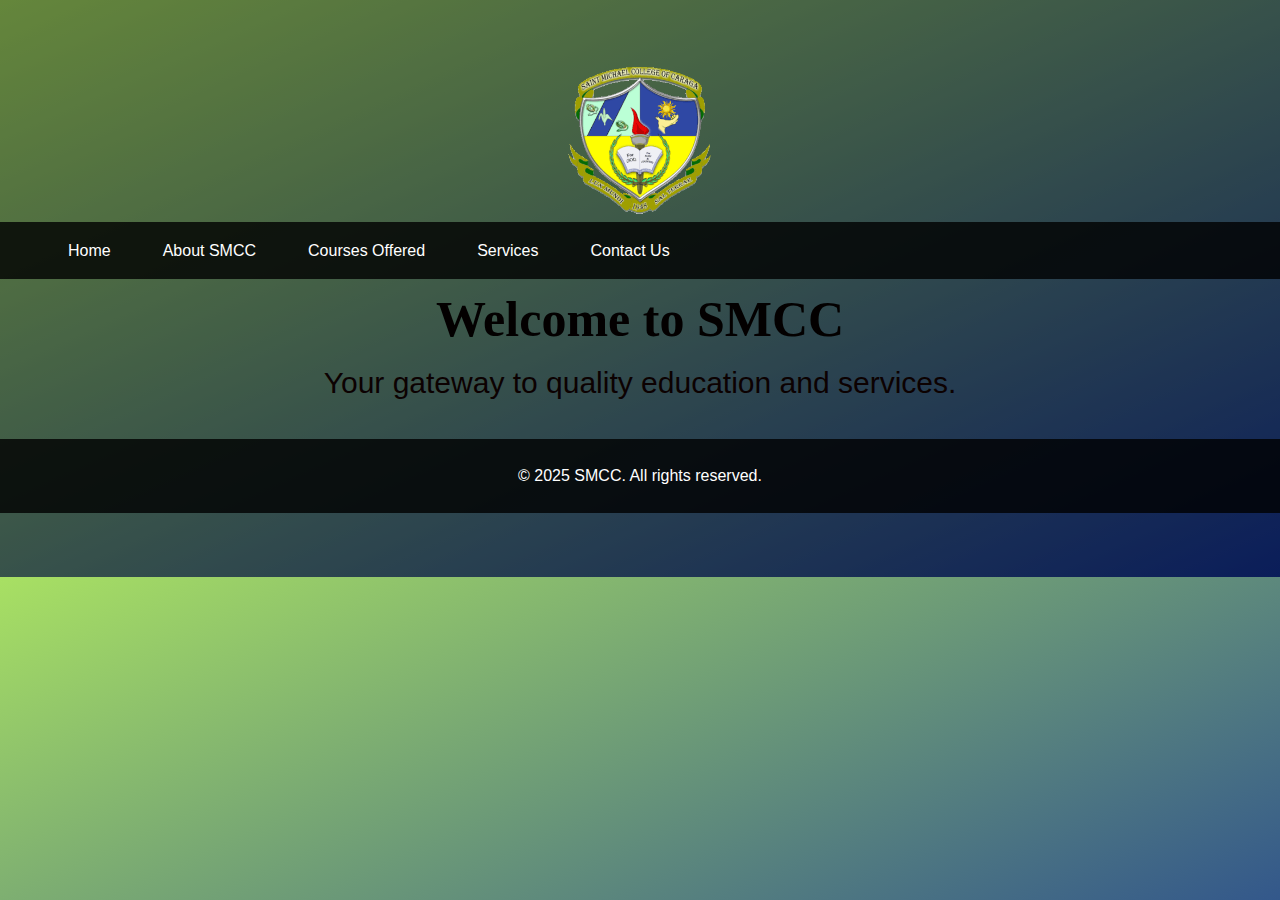
<file: index.html>
<!DOCTYPE html>
<html lang="en">
<head>
  <meta charset="UTF-8">
  <meta name="viewport" content="width=device-width, initial-scale=1.0">
  
  <title>SMCC Website</title>
  <link rel="stylesheet" href="style.css">

</head>
<body>
  <header>
    <img src="Smcc_logo.gif" alt="logo" width="150" height="150"> 
    <nav class="nav">
      <ul>
        <li><a href="index.html">Home</a></li>
        <li><a href="about.html">About SMCC</a></li>
        <li><a href="courses.html">Courses Offered</a></li>
        <li><a href="service.html">Services</a></li>
        <li><a href="contact.html">Contact Us</a></li>
      </ul>
    </nav>

  <div id="home">
    <h1 class="h1home">Welcome to SMCC</h1>
    <p class="pHOME">Your gateway to quality education and services.</p>
    </div>






  <footer>
    <p>&copy; 2025 SMCC. All rights reserved.</p>
  </footer>
</body>
</html>
</file>
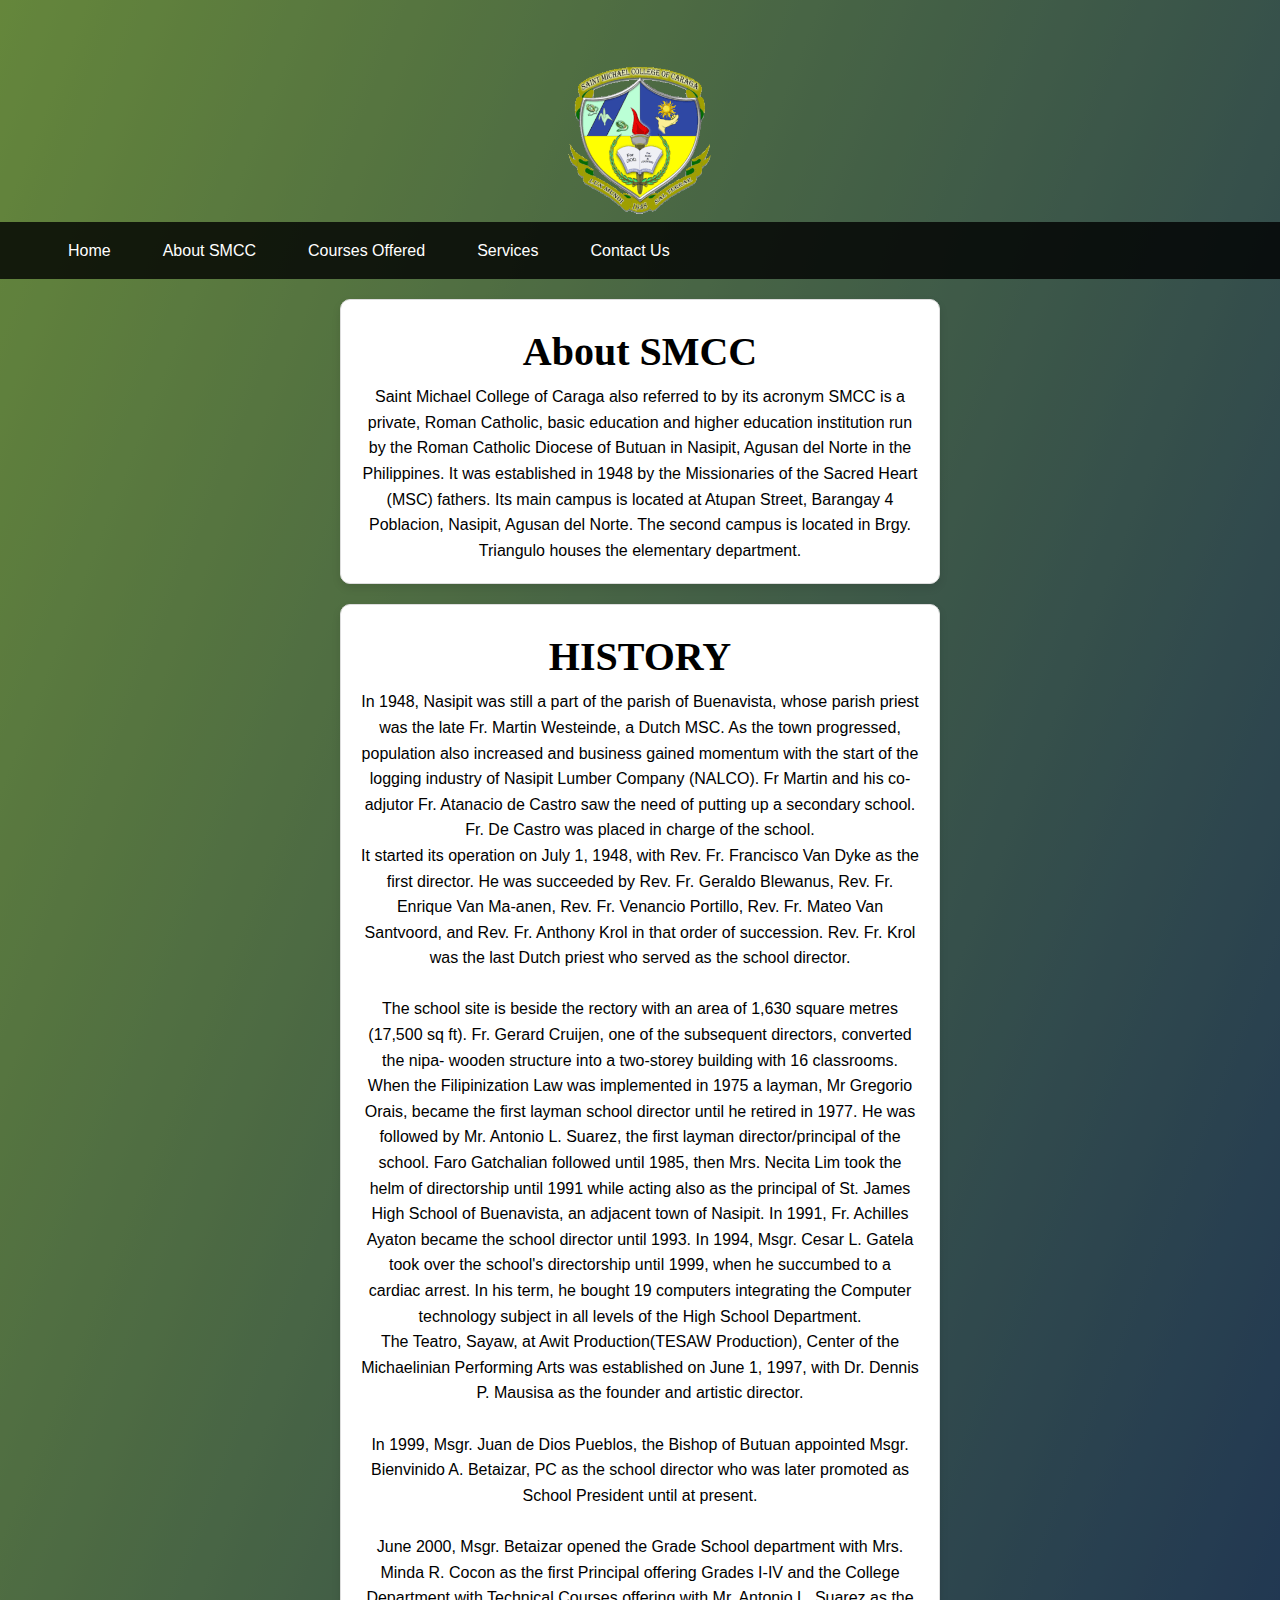
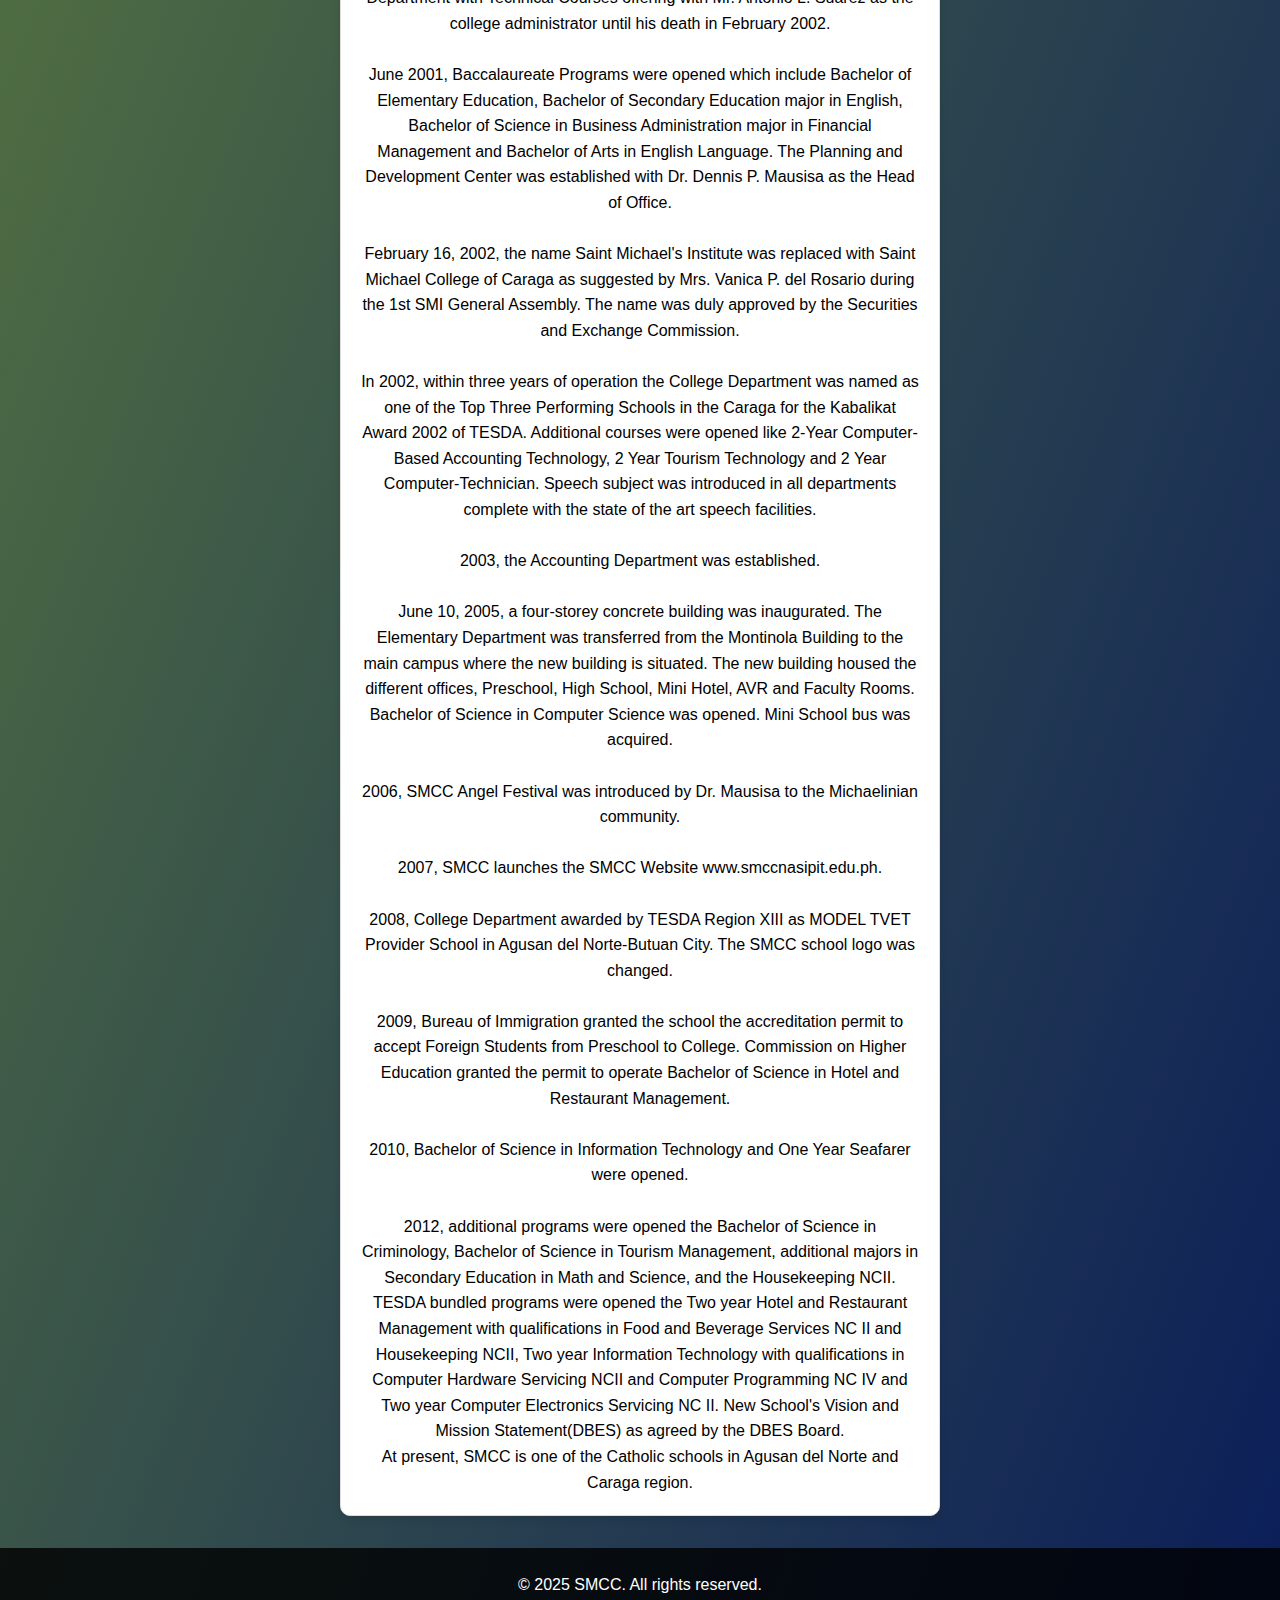
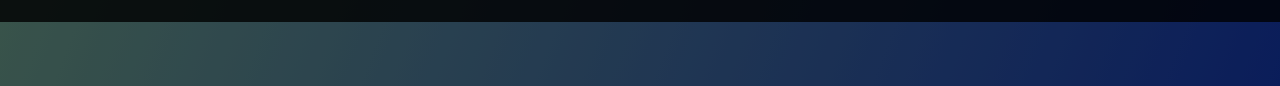
<file: about.html>
<!DOCTYPE html>
<html lang="en">
<head>
  <meta charset="UTF-8">
  <meta name="viewport" content="width=device-width, initial-scale=1.0">
  
  <title>SMCC Website</title>
  <link rel="stylesheet" href="style.css">

</head>
<body>
  <header>
    <img src="Smcc_logo.gif" alt="logo" width="150" height="150"> 
    <nav class="nav">
      <ul>
        <li><a href="index.html">Home</a></li>
        <li><a href="about.html">About SMCC</a></li>
        <li><a href="courses.html">Courses Offered</a></li>
        <li><a href="service.html">Services</a></li>
        <li><a href="contact.html">Contact Us</a></li>
      </ul>
    </nav>

  <div id="home">
    <div class="paper-style">
    <h1 class="h1">About SMCC</h1>
    <p class="p">Saint Michael College of Caraga also referred to by its acronym SMCC is a private, Roman Catholic, basic education and higher education institution run by the Roman Catholic Diocese of Butuan in Nasipit, Agusan del Norte in the Philippines. It was established in 1948 by the Missionaries of the Sacred Heart (MSC) fathers. Its main campus is located at Atupan Street, Barangay 4 Poblacion, Nasipit, Agusan del Norte. The second campus is located in Brgy. Triangulo houses the elementary department.</p>
    </div>
    <div class="paper-style">
    <h1 class="h1">HISTORY</h1>
    <p class="p"> In 1948, Nasipit was still a part of the parish of Buenavista, whose parish priest was the late Fr. Martin Westeinde, a Dutch MSC. As the town progressed, population also increased and business gained momentum with the start of the logging industry of Nasipit Lumber Company (NALCO). Fr Martin and his co-adjutor Fr. Atanacio de Castro saw the need of putting up a secondary school. Fr. De Castro was placed in charge of the school.

       <br> It started its operation on July 1, 1948, with Rev. Fr. Francisco Van Dyke as the first director. He was succeeded by Rev. Fr. Geraldo Blewanus, Rev. Fr. Enrique Van Ma-anen, Rev. Fr. Venancio Portillo, Rev. Fr. Mateo Van Santvoord, and Rev. Fr. Anthony Krol in that order of succession. Rev. Fr. Krol was the last Dutch priest who served as the school director. <br>
        
       <br> The school site is beside the rectory with an area of 1,630 square metres (17,500 sq ft). Fr. Gerard Cruijen, one of the subsequent directors, converted the nipa- wooden structure into a two-storey building with 16 classrooms.<br>
        
        When the Filipinization Law was implemented in 1975 a layman, Mr Gregorio Orais, became the first layman school director until he retired in 1977. He was followed by Mr. Antonio L. Suarez, the first layman director/principal of the school. Faro Gatchalian followed until 1985, then Mrs. Necita Lim took the helm of directorship until 1991 while acting also as the principal of St. James High School of Buenavista, an adjacent town of Nasipit. In 1991, Fr. Achilles Ayaton became the school director until 1993. In 1994, Msgr. Cesar L. Gatela took over the school's directorship until 1999, when he succumbed to a cardiac arrest. In his term, he bought 19 computers integrating the Computer technology subject in all levels of the High School Department.
        
       
       <br> The Teatro, Sayaw, at Awit Production(TESAW Production), Center of the Michaelinian Performing Arts was established on June 1, 1997, with Dr. Dennis P. Mausisa as the founder and artistic director. <br>

        
        <br> In 1999, Msgr. Juan de Dios Pueblos, the Bishop of Butuan appointed Msgr. Bienvinido A. Betaizar, PC as the school director who was later promoted as School President until at present. <br>
        
        <br>June 2000, Msgr. Betaizar opened the Grade School department with Mrs. Minda R. Cocon as the first Principal offering Grades I-IV and the College Department with Technical Courses offering with Mr. Antonio L. Suarez as the college administrator until his death in February 2002. <br>
        
       <br> June 2001, Baccalaureate Programs were opened which include Bachelor of Elementary Education, Bachelor of Secondary Education major in English, Bachelor of Science in Business Administration major in Financial Management and Bachelor of Arts in English Language. The Planning and Development Center was established with Dr. Dennis P. Mausisa as the Head of Office. <br>
        
       <br> February 16, 2002, the name Saint Michael's Institute was replaced with Saint Michael College of Caraga as suggested by Mrs. Vanica P. del Rosario during the 1st SMI General Assembly. The name was duly approved by the Securities and Exchange Commission. <br>
        
       <br> In 2002, within three years of operation the College Department was named as one of the Top Three Performing Schools in the Caraga for the Kabalikat Award 2002 of TESDA. Additional courses were opened like 2-Year Computer-Based Accounting Technology, 2 Year Tourism Technology and 2 Year Computer-Technician. Speech subject was introduced in all departments complete with the state of the art speech facilities. <br>
        
       <br> 2003, the Accounting Department was established. <br>
        
       <br> June 10, 2005, a four-storey concrete building was inaugurated. The Elementary Department was transferred from the Montinola Building to the main campus where the new building is situated. The new building housed the different offices, Preschool, High School, Mini Hotel, AVR and Faculty Rooms. Bachelor of Science in Computer Science was opened. Mini School bus was acquired. <br>
        
       <br> 2006, SMCC Angel Festival was introduced by Dr. Mausisa to the Michaelinian community. <br>
        
       <br> 2007, SMCC launches the SMCC Website www.smccnasipit.edu.ph. <br>
        
       <br> 2008, College Department awarded by TESDA Region XIII as MODEL TVET Provider School in Agusan del Norte-Butuan City. The SMCC school logo was changed. <br>
        
       <br> 2009, Bureau of Immigration granted the school the accreditation permit to accept Foreign Students from Preschool to College. Commission on Higher Education granted the permit to operate Bachelor of Science in Hotel and Restaurant Management. <br>
        
        <br> 2010, Bachelor of Science in Information Technology and One Year Seafarer were opened.<br>
        
        <br>2012, additional programs were opened the Bachelor of Science in Criminology, Bachelor of Science in Tourism Management, additional majors in Secondary Education in Math and Science, and the Housekeeping NCII. TESDA bundled programs were opened the Two year Hotel and Restaurant Management with qualifications in Food and Beverage Services NC II and Housekeeping NCII, Two year Information Technology with qualifications in Computer Hardware Servicing NCII and Computer Programming NC IV and Two year Computer Electronics Servicing NC II. New School's Vision and Mission Statement(DBES) as agreed by the DBES Board. <br>
        
        At present, SMCC is one of the Catholic schools in Agusan del Norte and Caraga region. </p>
  </div>

  <footer>
    <p>&copy; 2025 SMCC. All rights reserved.</p>
  </footer>
</body>
</html>
</file>
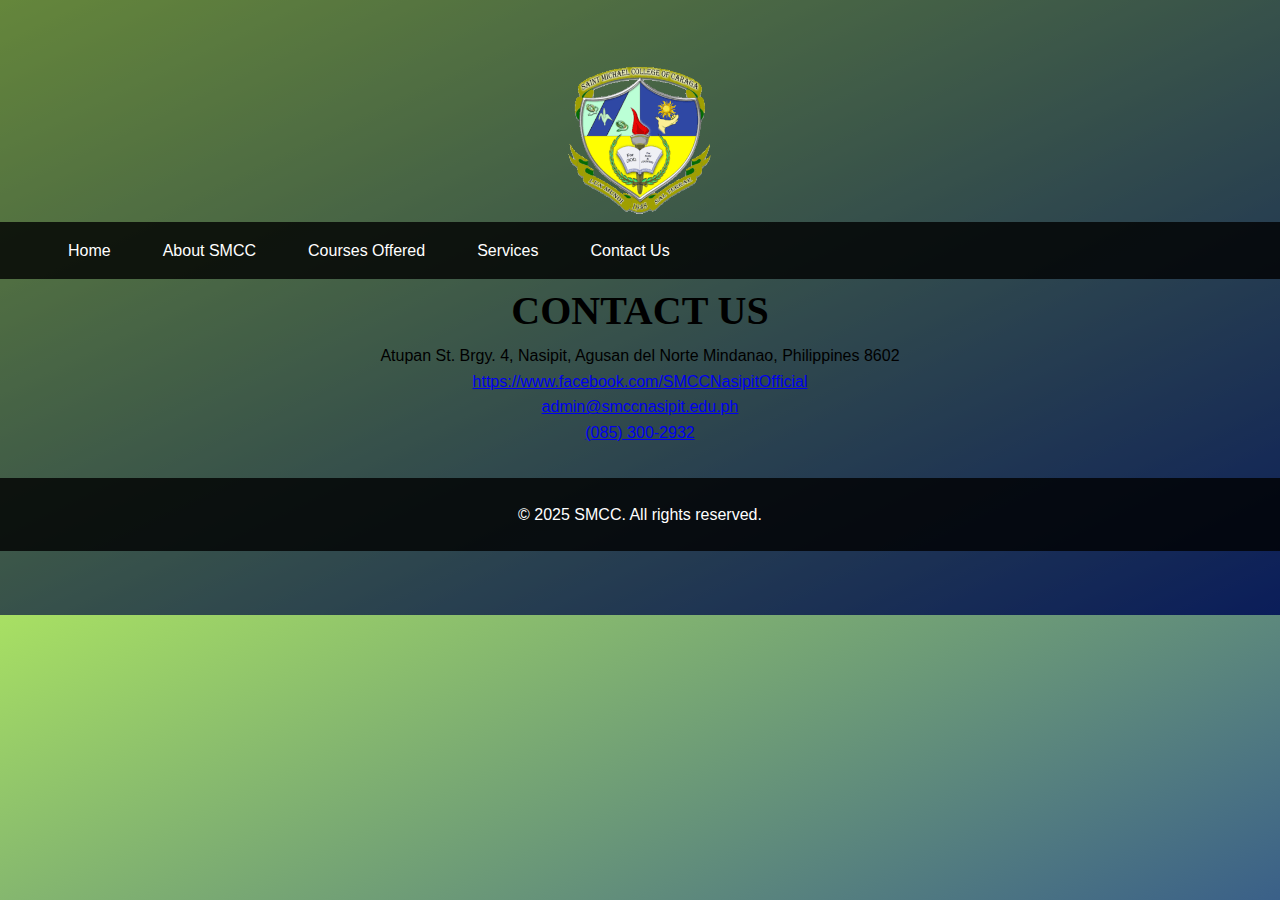
<file: contact.html>
<!DOCTYPE html>
<html lang="en">
<head>
  <meta charset="UTF-8">
  <meta name="viewport" content="width=device-width, initial-scale=1.0">
  
  <title>SMCC Website</title>
  <link rel="stylesheet" href="style.css">

</head>
<body>
  <header>
    <img src="Smcc_logo.gif" alt="logo" width="150" height="150"> 
    <nav class="nav">
      <ul>
        <li><a href="index.html">Home</a></li>
        <li><a href="about.html">About SMCC</a></li>
        <li><a href="courses.html">Courses Offered</a></li>
        <li><a href="service.html">Services</a></li>
        <li><a href="contact.html">Contact Us</a></li>
      </ul>
    </nav>

  <div id="Contact">
    <h1 class="h1">CONTACT US</h1>
    <p class="p">Atupan St. Brgy. 4, Nasipit, Agusan del Norte Mindanao, Philippines 8602</p>
    <a href="https://www.facebook.com/SMCCNasipitOfficial">https://www.facebook.com/SMCCNasipitOfficial</a>
    <P><a href="admin@smccnasipit.edu.ph">admin@smccnasipit.edu.ph</a></P>
     <P><a href="(085) 300-2932">(085) 300-2932</a></P>
  </div>


  <footer>
    <p>&copy; 2025 SMCC. All rights reserved.</p>
  </footer>
</body>
</html>
</file>
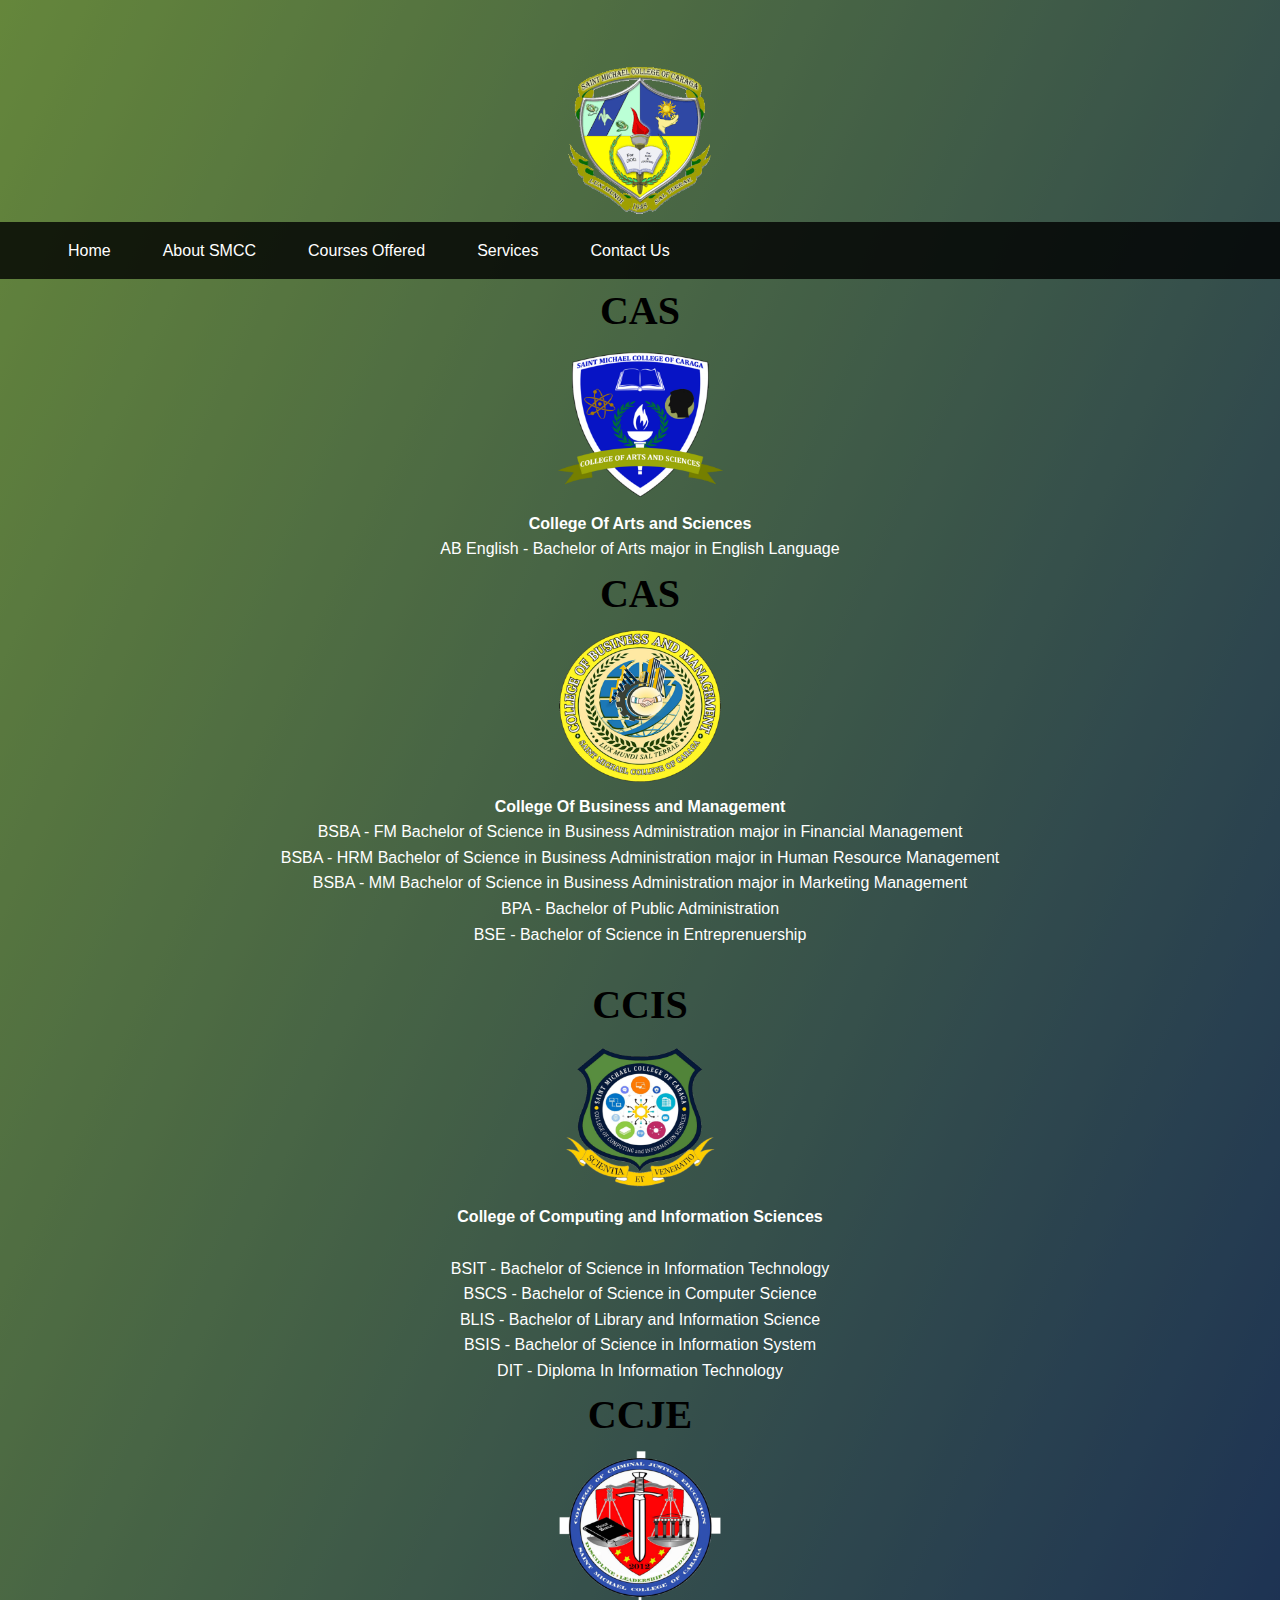
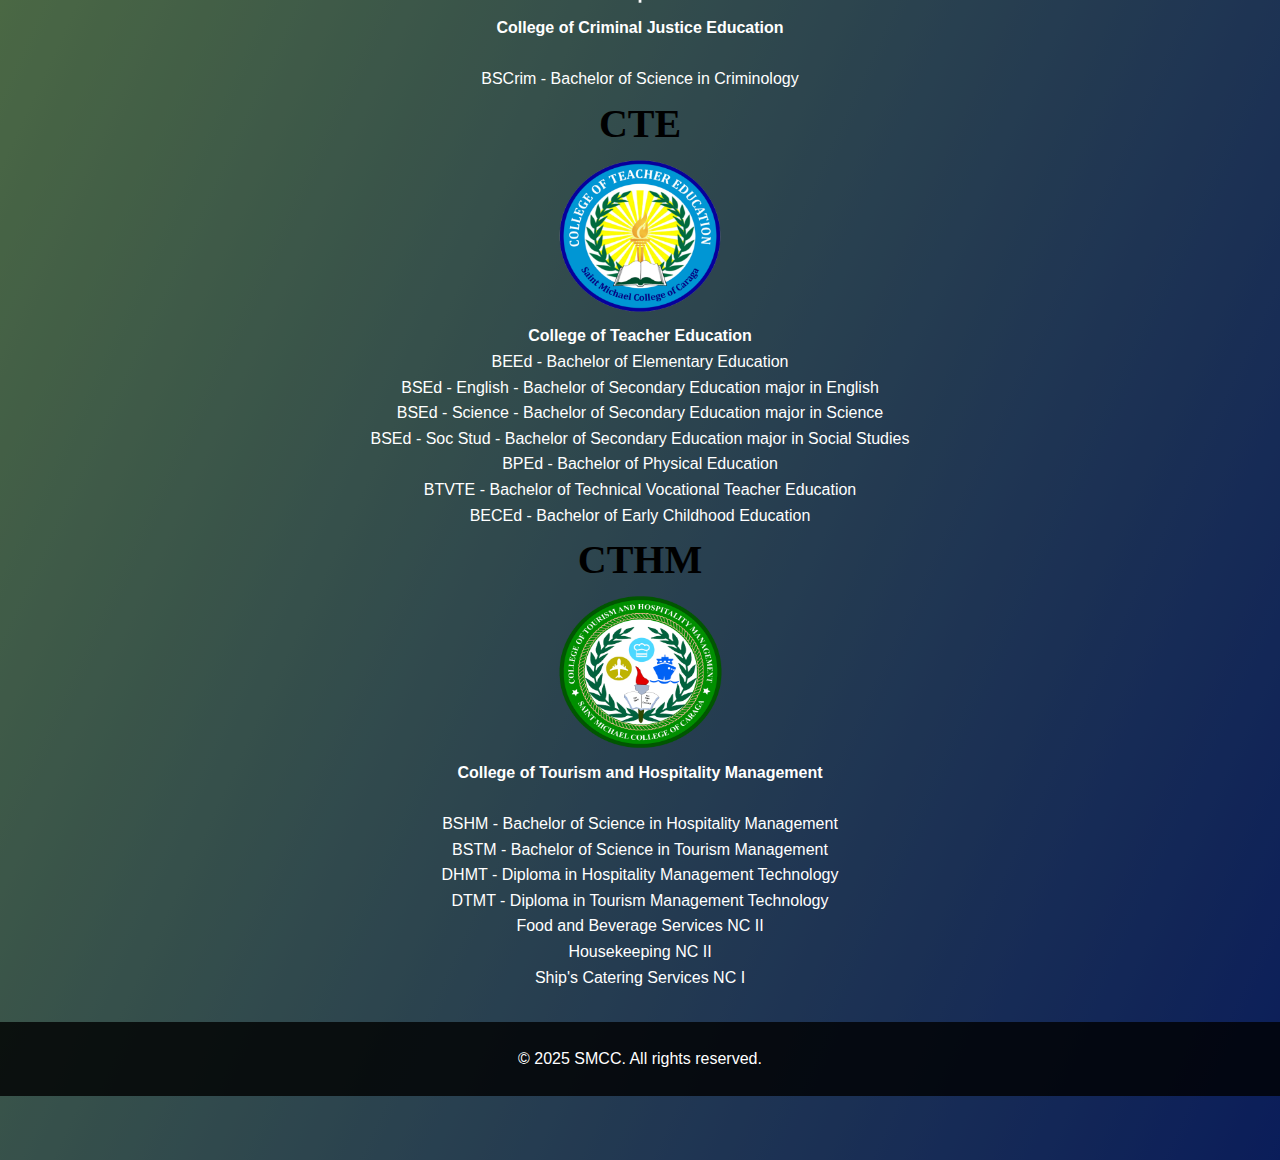
<file: courses.html>
<!DOCTYPE html>
<html lang="en">
<head>
  <meta charset="UTF-8">
  <meta name="viewport" content="width=device-width, initial-scale=1.0">
  
  <title>SMCC Website</title>
  <link rel="stylesheet" href="style.css">

</head>
<body>
  <header>
    <img src="Smcc_logo.gif" alt="logo" width="150" height="150"> 
    <nav class="nav">
      <ul>
        <li><a href="index.html">Home</a></li>
        <li><a href="about.html">About SMCC</a></li>
        <li><a href="courses.html">Courses Offered</a></li>
        <li><a href="service.html">Services</a></li>
        <li><a href="contact.html">Contact Us</a></li>
      </ul>
    </nav>


  <div id="courses">
    <h1 class="h1">CAS</h1>
    <img src="cas.webp" alt="logo" width="170" height="160"> 
    <h4> College Of Arts and Sciences </h4>
    <p> AB English - Bachelor of Arts major in English Language </p>
   
    <h1 class="h1">CAS</h1>
   <img src="cbm.webp" alt="logo" width="170" height="160"> 
   <h4> College Of Business and Management </h4>
    <p>BSBA - FM
    Bachelor of Science in Business Administration major in Financial Management</p> 
    <p> BSBA - HRM
    Bachelor of Science in Business Administration major in Human Resource Management</p> 
    <p>BSBA - MM
        Bachelor of Science in Business Administration major in Marketing Management</p>
    <p>BPA - Bachelor of Public Administration</p>
    <p> BSE - Bachelor of Science in Entreprenuership</p> <br> 

    <h1 class="h1"> CCIS </h1>
   <img src="ccis.webp" alt="logo" width="170" height="160"> 
      <h4> College of Computing and Information Sciences</h4> <br>
     <p> BSIT - Bachelor of Science in Information Technology</p>
     <p> BSCS - Bachelor of Science in Computer Science </p>
     <p> BLIS - Bachelor of Library and Information Science</p>
     <p> BSIS - Bachelor of Science in Information System</p>
     <p> DIT - Diploma In Information Technology</p>
    
     <h1 class="h1"> CCJE </h1>
     <img src="ccje.webp" alt="logo" width="170" height="160"> 
     <h4>College of Criminal Justice Education</h4> <br> 
     <p>BSCrim - Bachelor of Science in Criminology</p>
   
     <h1 class="h1"> CTE </h1>
   <img src="cte.webp" alt="logo" width="170" height="160"> 
     <h4> College of Teacher Education</h4>
    <p>BEEd - Bachelor of Elementary Education</p>
    <p> BSEd - English - Bachelor of Secondary Education major in English</p>
    <p> BSEd - Science - Bachelor of Secondary Education major in Science</p>
    <p> BSEd - Soc Stud - Bachelor of Secondary Education major in Social Studies</p>
    <p> BPEd - Bachelor of Physical Education</p>
    <p> BTVTE - Bachelor of Technical Vocational Teacher Education</p>
    <p> BECEd - Bachelor of Early Childhood Education</p>

    <h1 class="h1"> CTHM </h1>
    <img src="cthm.webp" alt="logo" width="171" height="160"> 
     <h4>College of Tourism and Hospitality Management</h4> <br> 
      <p> BSHM - Bachelor of Science in Hospitality Management</p>
      <p> BSTM - Bachelor of Science in Tourism Management</p>
      <p> DHMT - Diploma in Hospitality Management Technology</p>
      <p> DTMT -  Diploma in Tourism Management Technology</p>
      <p> Food and Beverage Services NC II </p>
      <p> Housekeeping NC II </p>
      <p> Ship's Catering Services NC I</p>




    </div>


  

  <footer>
    <p>&copy; 2025 SMCC. All rights reserved.</p>
  </footer>
</body>
</html>
</file>
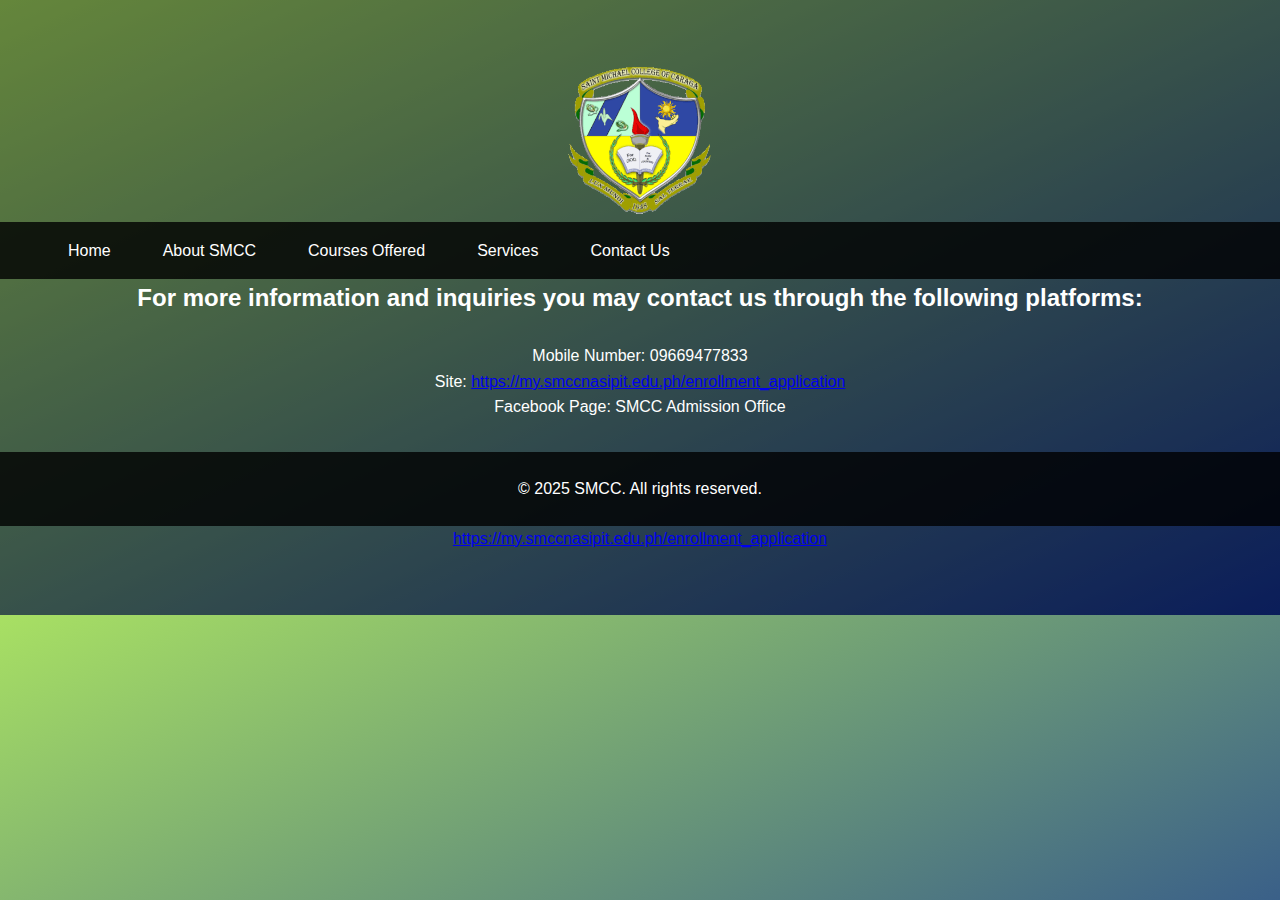
<file: service.html>
<!DOCTYPE html>
<html lang="en">
<head>
  <meta charset="UTF-8">
  <meta name="viewport" content="width=device-width, initial-scale=1.0">
  
  <title>SMCC Website</title>
  <link rel="stylesheet" href="style.css">

</head>
<body>
  <header>
    <img src="Smcc_logo.gif" alt="logo" width="150" height="150"> 
    <nav class="nav">
      <ul>
        <li><a href="index.html">Home</a></li>
        <li><a href="about.html">About SMCC</a></li>
        <li><a href="courses.html">Courses Offered</a></li>
        <li><a href="service.html">Services</a></li>
        <li><a href="contact.html">Contact Us</a></li>
      </ul>
    </nav>

  <div id="home">
    <h2>For more information and inquiries you may contact us through the following platforms:</h2> <br> 
    <p>Mobile Number: 09669477833</p>
    <p> Site: <a href="https://my.smccnasipit.edu.ph/enrollment_application">https://my.smccnasipit.edu.ph/enrollment_application</a></p>
    <p> Facebook Page: SMCC Admission Office</p>
  </div>


  <footer>
    <p>&copy; 2025 SMCC. All rights reserved.</p>
  </footer>
</body>
</html>
<a href="https://my.smccnasipit.edu.ph/enrollment_application">https://my.smccnasipit.edu.ph/enrollment_application</a>
</file>
<file: style.css>
/* Global Styles */
* {
  margin: 0;
  padding: 0;
  box-sizing: border-box;
  align-items: center;
}

body {
  font-family: 'Arial', sans-serif;
  background: linear-gradient(to bottom right, #A8E063, #123196);
  color: #333;
  line-height: 1.6;
  padding: 0;
  margin: 0;
  align-items: center;
}

/* Navigation Bar */
nav {
  background: rgba(0, 0, 0, 0.8);
  color: white;
  display: flex;
  justify-content: space-between;
  align-items: center;
  padding: 1rem 2rem;
}

nav ul {
  list-style: none;
  display: flex;
}

nav ul li {
  margin-left: 20px;
}

nav ul li a {
  text-decoration: none;
  color: white;
  padding: 0.5rem 1rem;
  border-radius: 5px;
  transition: background-color 0.3s;
}

nav ul li a:hover {
  background: #0896b9;
}

/* Header Styles */
header {
  text-align: center;
  padding: 4rem 0;
  color: white;
  background: rgba(0, 0, 0, 0.4);
}

/* Section Styling */
section {
  padding: 3rem;
  margin: 1rem;
  background: rgba(255, 255, 255, 0.8);
  border-radius: 10px;
  box-shadow: 0 4px 8px rgba(0, 0, 0, 0.2);
}

/* Footer */
footer {
  text-align: center;
  padding: 1.5rem 0;
  background: rgba(0, 0, 0, 0.8);
  color: white;
  margin-top: 2rem;
}
.paper-style {
  background-color: #fff;
  border-radius: 10px;
  box-shadow: 0 4px 8px rgba(0, 0, 0, 0.1);
  padding: 20px;
  margin: 20px auto;
  max-width: 600px;
  border: 1px solid #ddd;
}
/* Button Styling */
button {
  background: #032a64;
  color: white;
  padding: 0.7rem 1.5rem;
  border: none;
  border-radius: 5px;
  cursor: pointer;
  transition: background-color 0.3s;
}

button:hover {
  background: #05857e;
}

/* Media Queries */
@media screen and (max-width: 768px) {
  nav ul {
    flex-direction: column;
    align-items: flex-start;
  }

  nav ul li {
    margin: 10px 0;
  }
}
.h1 {
  align-items: center;
  font-size: 40px;
  font-family: Cambria, Cochin, Georgia, Times, 'Times New Roman', serif;
  color: black;
}
.p {
  align-content: center;
  color: black;
}
.align {
  align-content: center;
}
.pHOME {
  align-content: center;
  color: rgb(12, 1, 1);
  font-size: 30px;
}
.h1home {
  align-content: center;
  font-size: 50px;
  font-family: Cambria, Cochin, Georgia, Times, 'Times New Roman', serif;
  color: rgb(3, 0, 0);
}
</file>
